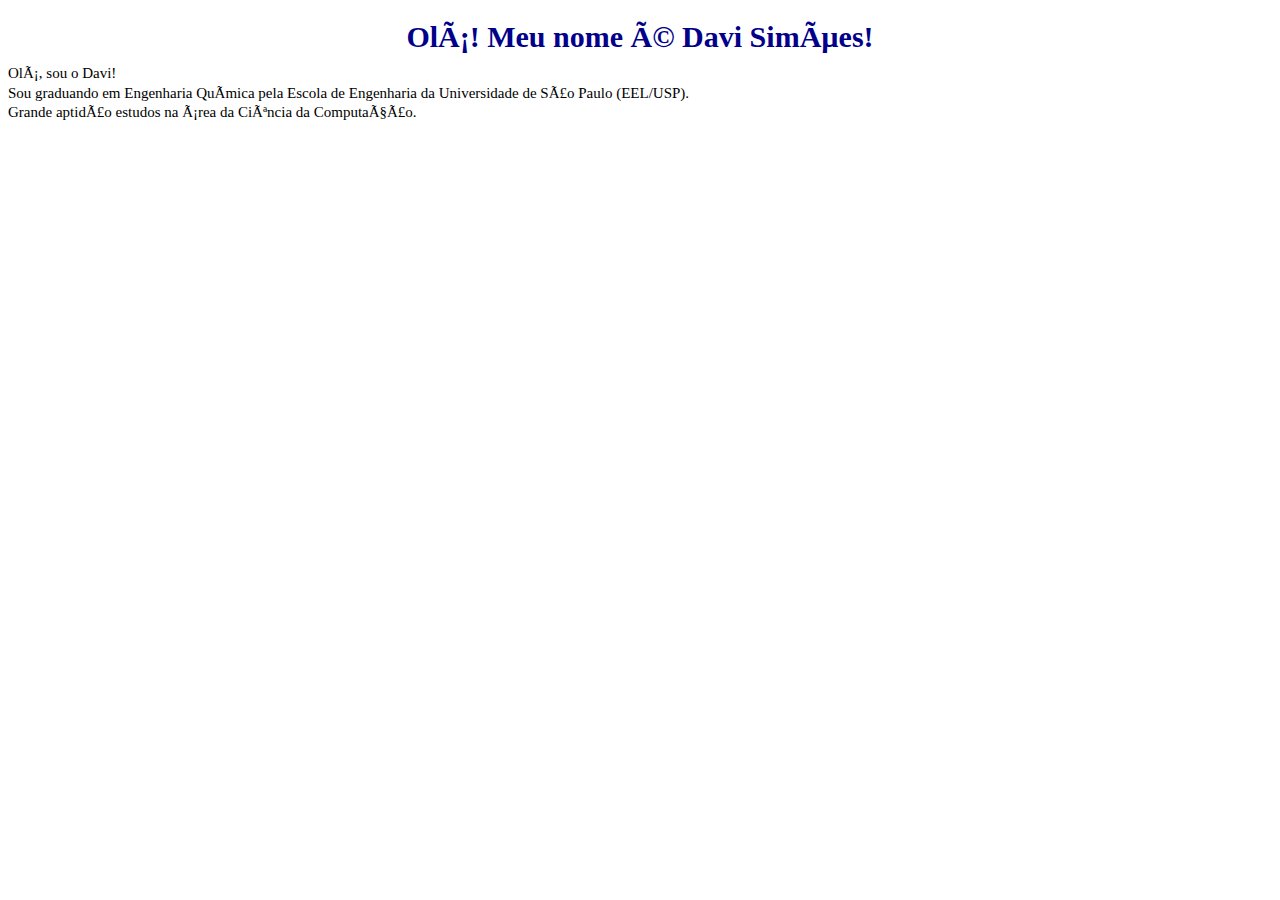
<file: src/templates/homepage.html>
<!DOCTYPE html>
<html>
    <head>

        <meta charset="uft-8">
        <meta http-equiv="X-UA-Compatible" content="IE=edge">
        <meta name="viewport" content="width=device-width">

        <title>Portfólio</title>
        <link rel="stylesheet" href="../static/css/style.css">
    </head>
    <body>
        
        <div class="container">
            <div class="content">
                <h1>
                    Olá! Meu nome é Davi Simões!
                </h1>
                <p>
                    Olá, sou o Davi!<br>
                    Sou graduando em Engenharia Química pela 
                    Escola de Engenharia da Universidade de São Paulo (EEL/USP).<br>
                    Grande aptidão estudos na área da Ciência da Computação.
                </p>
            </div>
        </div>

    </body>
</html>
</file>
<file: src/static/css/style.css>
body{
    background-color: white ;
}

.container{
    
}
.content{
    
}
h1{
    color:darkblue;
    font: 900, bold;
    font-size: 30px;
    text-align: center;
}
p{
    color: black;
    font-family: Verdana;
    font-size: 15px;
    text-align: justify;
    line-height: 1.3;
    margin-top: -10px;
}
</file>
